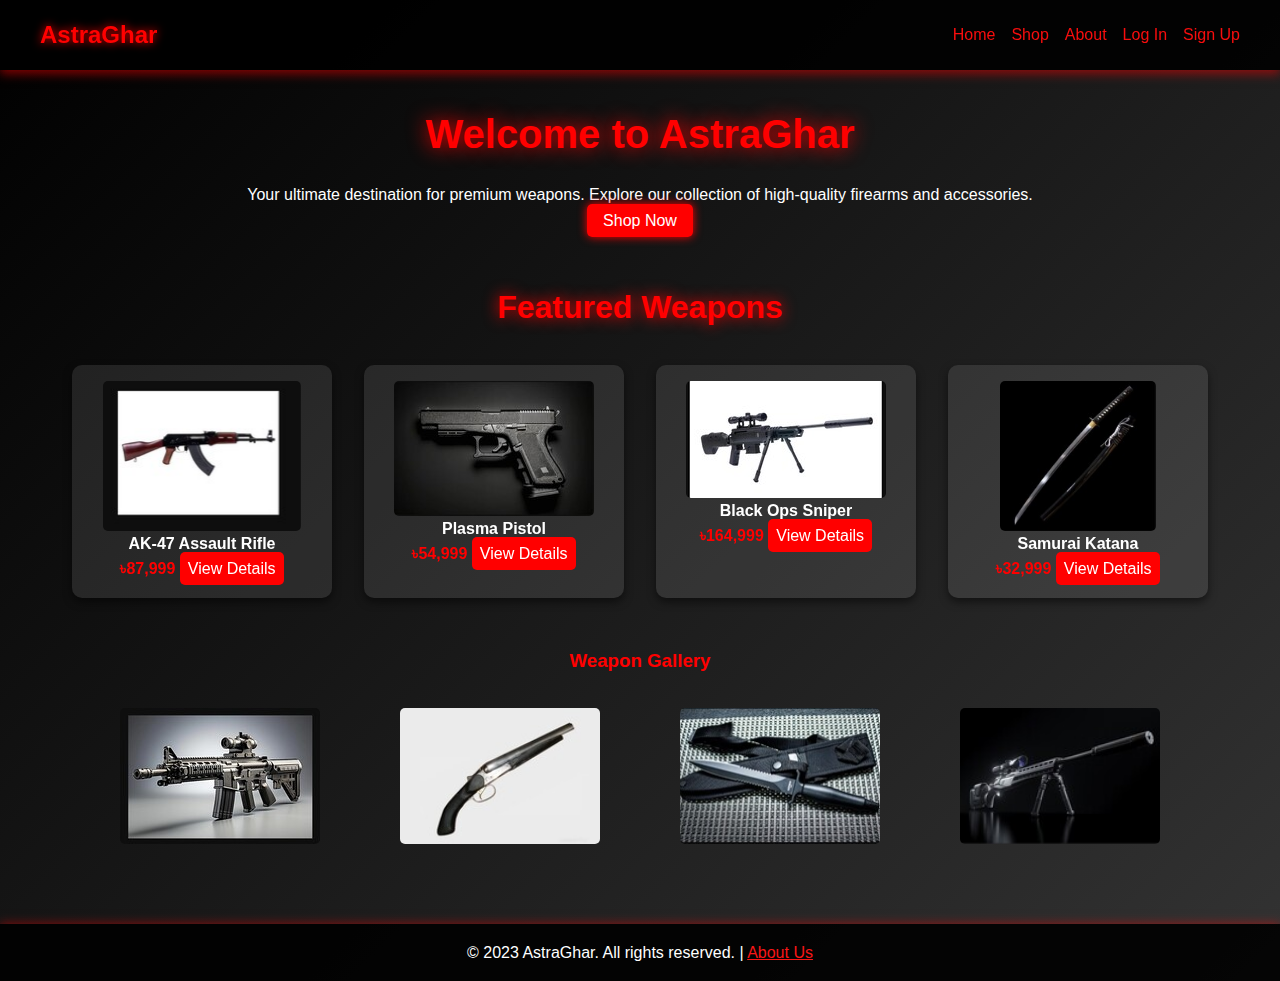
<file: index.html>
<!DOCTYPE html>
<html lang="en">
<head>
    <meta charset="UTF-8">
    <meta name="viewport" content="width=device-width, initial-scale=1.0">
    <title>AstraGhar - Online Weapon Shop</title>
    <link rel="stylesheet" href="style.css">
</head>
<body>
    <!-- Navigation Bar -->
    <nav>
        <div class="nav-container">
            <h1 class="logo">AstraGhar</h1>
            <ul class="nav-links">
                <li><a href="index.html">Home</a></li>
                <li><a href="shop.html">Shop</a></li>
                <li><a href="about.html">About</a></li>
                <li><a href="login.html">Log In</a></li>
                <li><a href="signup.html">Sign Up</a></li>
            </ul>
        </div>
    </nav>

    <!-- Main Content -->
    <main>
        <section class="hero">
            <h2 class="hero-title">Welcome to AstraGhar</h2>
            <p class="hero-text">Your ultimate destination for premium weapons. Explore our collection of high-quality firearms and accessories.</p>
            <a href="shop.html" class="btn-primary">Shop Now</a>
        </section>

        <!-- Featured Weapons Section -->
        <section class="featured">
            <h3>Featured Weapons</h3>
            <div class="featured-grid">
                <div class="product-card">
                    <img src="images/ak47.jpg" alt="AK-47">
                    <h4>AK-47 Assault Rifle</h4>
                    <span class="price">৳87,999</span>
                    <a href="shop.html" class="btn-secondary">View Details</a>
                </div>
                <div class="product-card">
                    <img src="images/pistol.jpg" alt="Pistol">
                    <h4>Plasma Pistol</h4>
                    <span class="price">৳54,999</span>
                    <a href="shop.html" class="btn-secondary">View Details</a>
                </div>
                <div class="product-card">
                    <img src="images/sniperrifleblack.jpg" alt="Sniper Rifle Black">
                    <h4>Black Ops Sniper</h4>
                    <span class="price">৳164,999</span>
                    <a href="shop.html" class="btn-secondary">View Details</a>
                </div>
                <div class="product-card">
                    <img src="images/katana.jpg" alt="Katana">
                    <h4>Samurai Katana</h4>
                    <span class="price">৳32,999</span>
                    <a href="shop.html" class="btn-secondary">View Details</a>
                </div>
            </div>
        </section>

        <!-- Image Gallery -->
        <section class="gallery">
            <h3>Weapon Gallery</h3>
            <div class="gallery-slider">
                <img src="images/rifle.jpg" alt="Rifle" class="gallery-img">
                <img src="images/doublebarrelshotgun.jpg" alt="Double Barrel Shotgun" class="gallery-img">
                <img src="images/combatknife.jpg" alt="Combat Knife" class="gallery-img">
                <img src="images/modernsnipers.jpg" alt="Modern Sniper" class="gallery-img">
            </div>
        </section>
    </main>

    <!-- Footer -->
    <footer>
        <p>&copy; 2023 AstraGhar. All rights reserved. | <a href="about.html">About Us</a></p>
    </footer>

    <script src="script.js"></script>
</body>
</html>
</file>
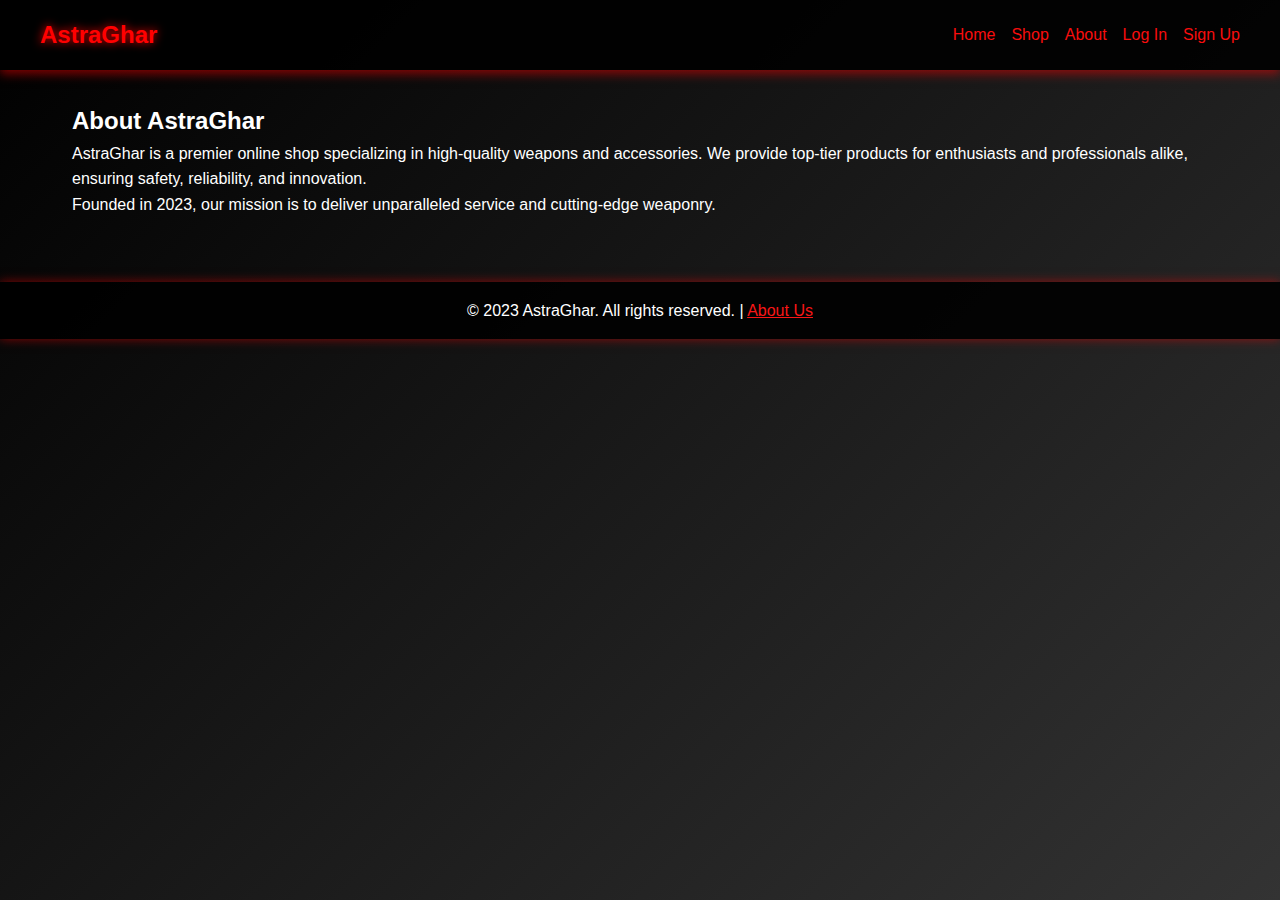
<file: about.html>
<!DOCTYPE html>
<html lang="en">
<head>
    <meta charset="UTF-8">
    <meta name="viewport" content="width=device-width, initial-scale=1.0">
    <title>About - AstraGhar</title>
    <link rel="stylesheet" href="style.css">
</head>
<body>
    <!-- Navigation Bar -->
    <nav>
        <div class="nav-container">
            <h1 class="logo">AstraGhar</h1>
            <ul class="nav-links">
                <li><a href="index.html">Home</a></li>
                <li><a href="shop.html">Shop</a></li>
                <li><a href="about.html">About</a></li>
                <li><a href="login.html">Log In</a></li>
                <li><a href="signup.html">Sign Up</a></li>
            </ul>
        </div>
    </nav>

    <!-- Main Content -->
    <main>
        <section class="about">
            <h2>About AstraGhar</h2>
            <p>AstraGhar is a premier online shop specializing in high-quality weapons and accessories. We provide top-tier products for enthusiasts and professionals alike, ensuring safety, reliability, and innovation.</p>
            <p>Founded in 2023, our mission is to deliver unparalleled service and cutting-edge weaponry.</p>
        </section>
    </main>

    <!-- Footer -->
    <footer>
        <p>&copy; 2023 AstraGhar. All rights reserved. | <a href="about.html">About Us</a></p>
    </footer>

    <script src="script.js"></script>
</body>
</html>
</file>
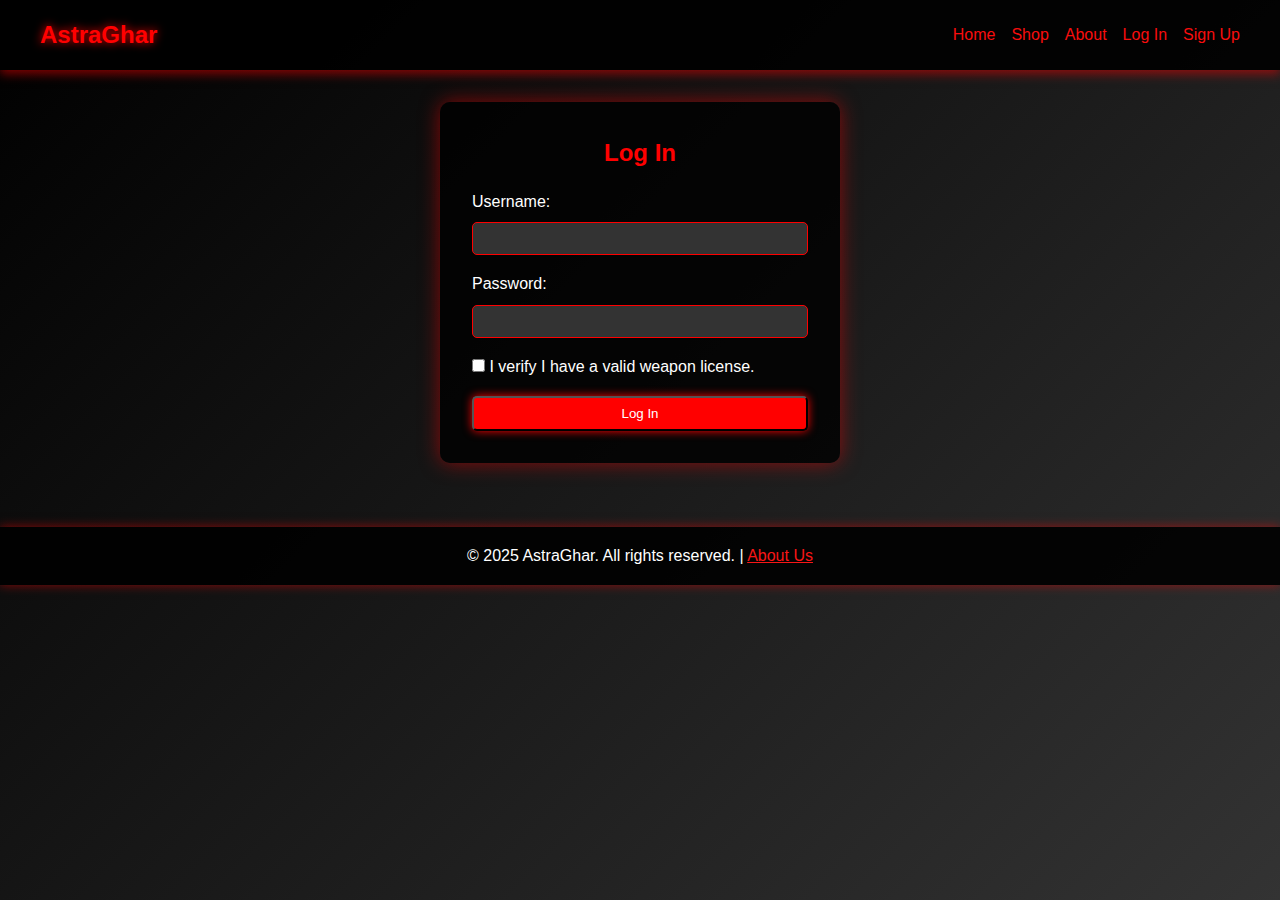
<file: login.html>
<!DOCTYPE html>
<html lang="en">
<head>
    <meta charset="UTF-8">
    <meta name="viewport" content="width=device-width, initial-scale=1.0">
    <title>Log In - AstraGhar</title>
    <link rel="stylesheet" href="style.css">
</head>
<body>
    <!-- Navigation Bar -->
    <nav>
        <div class="nav-container">
            <h1 class="logo">AstraGhar</h1>
            <ul class="nav-links">
                <li><a href="index.html">Home</a></li>
                <li><a href="shop.html">Shop</a></li>
                <li><a href="about.html">About</a></li>
                <li><a href="login.html">Log In</a></li>
                <li><a href="signup.html">Sign Up</a></li>
            </ul>
        </div>
    </nav>

    <!-- Main Content -->
    <main>
        <section class="form-section">
            <h2>Log In</h2>
            <form id="login-form">
                <label for="username">Username:</label>
                <input type="text" id="username" required>
                <label for="password">Password:</label>
                <input type="password" id="password" required>
                <label>
                    <input type="checkbox" id="license-verify" required> I verify I have a valid weapon license.
                </label>
                <button type="submit" class="btn-primary">Log In</button>
            </form>
        </section>
    </main>

    <!-- Footer -->
    <footer>
        <p>&copy; 2025 AstraGhar. All rights reserved. | <a href="about.html">About Us</a></p>
    </footer>

    <script src="script.js"></script>
</body>
</html>
</file>
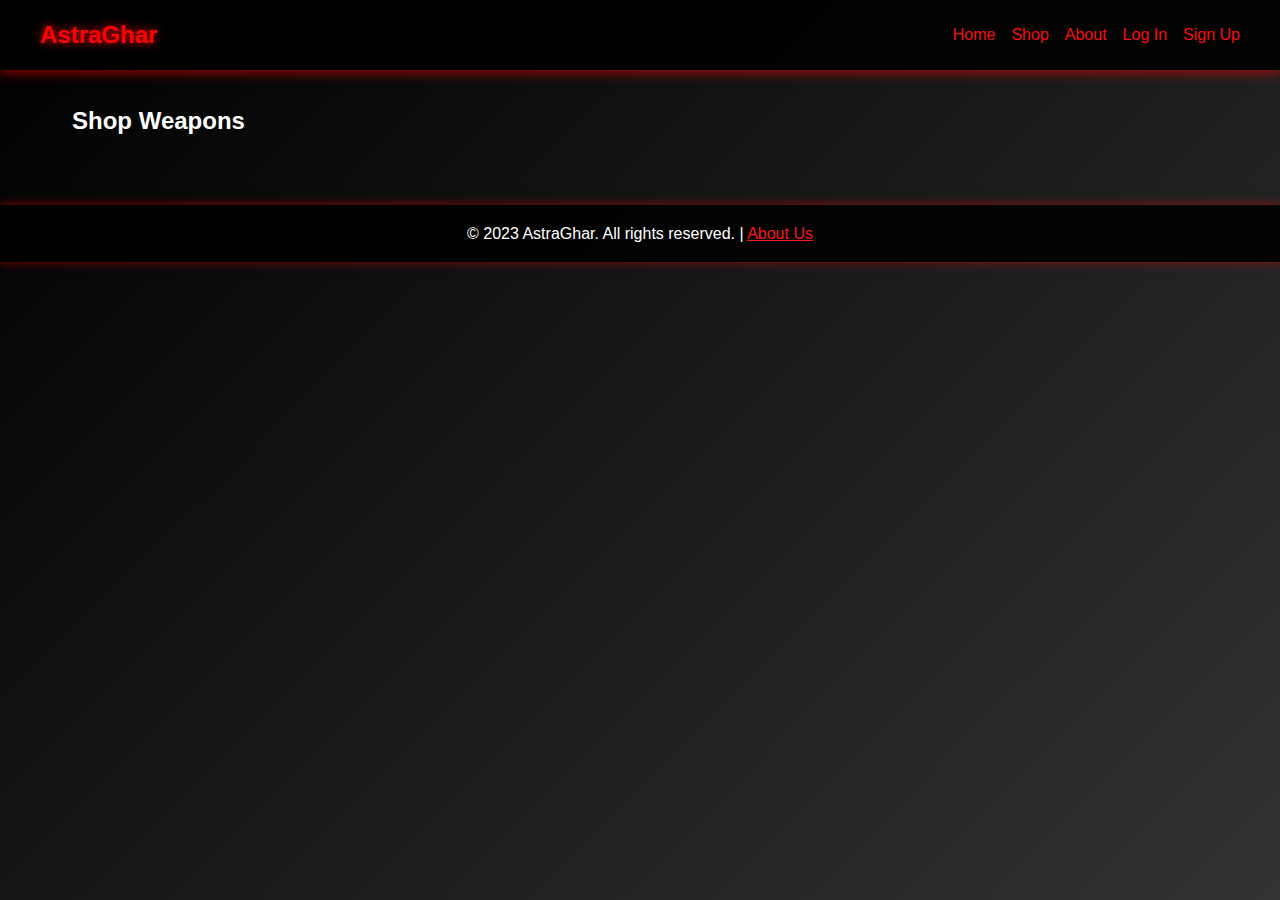
<file: shop.html>
<!DOCTYPE html>
<html lang="en">
<head>
    <meta charset="UTF-8">
    <meta name="viewport" content="width=device-width, initial-scale=1.0">
    <title>Shop - AstraGhar</title>
    <link rel="stylesheet" href="style.css">
</head>
<body>
    <!-- Navigation Bar -->
    <nav>
        <div class="nav-container">
            <h1 class="logo">AstraGhar</h1>
            <ul class="nav-links">
                <li><a href="index.html">Home</a></li>
                <li><a href="shop.html">Shop</a></li>
                <li><a href="about.html">About</a></li>
                <li><a href="login.html">Log In</a></li>
                <li><a href="signup.html">Sign Up</a></li>
            </ul>
        </div>
    </nav>

    <!-- Main Content -->
    <main>
        <section class="shop">
            <h2>Shop Weapons</h2>
            <p id="login-message" style="color: #ff0000; text-align: center; display: none;">You must log in to access the shop and buy guns. <a href="login.html" style="color: #00ff00;">Log In Here</a></p>
            <div id="shop-content" style="display: none;">
                <div class="categories">
                    <button class="category-btn active" data-category="all">All</button>
                    <button class="category-btn" data-category="pistols">Pistols</button>
                    <button class="category-btn" data-category="rifles">Rifles</button>
                    <button class="category-btn" data-category="shotguns">Shotguns</button>
                    <button class="category-btn" data-category="snipers">Snipers</button>
                    <button class="category-btn" data-category="knives">Knives</button>
                </div>
                <div class="product-grid">
                    <!-- Product Cards -->
                    <div class="product-card" data-category="pistols">
                        <img src="images/pistol.jpg" alt="Stylized Pistol">
                        <h3>Plasma Pistol</h3>
                        <p>A high-tech energy weapon for precision strikes.</p>
                        <ul class="gun-details">
                            <li><strong>Caliber:</strong> 9mm</li>
                            <li><strong>Origin:</strong> Futuristic Labs</li>
                            <li><strong>Features:</strong> Laser sight, energy cell battery</li>
                        </ul>
                        <span class="price">৳54,999</span>
                        <button class="btn-add-cart">Add to Cart</button>
                    </div>
                    <div class="product-card" data-category="pistols">
                        <img src="images/revolver.jpg" alt="Revolver">
                        <h3>Classic Revolver</h3>
                        <p>Reliable six-shooter for old-school action.</p>
                        <ul class="gun-details">
                            <li><strong>Caliber:</strong> .38 Special</li>
                            <li><strong>Origin:</strong> USA</li>
                            <li><strong>Features:</strong> 6-round cylinder, manual hammer</li>
                        </ul>
                        <span class="price">৳38,499</span>
                        <button class="btn-add-cart">Add to Cart</button>
                    </div>
                    <div class="product-card" data-category="rifles">
                        <img src="images/rifle.jpg" alt="Rifle">
                        <h3>Assault Rifle</h3>
                        <p>Powerful and versatile for any battlefield.</p>
                        <ul class="gun-details">
                            <li><strong>Caliber:</strong> 5.56mm</li>
                            <li><strong>Origin:</strong> Military Grade</li>
                            <li><strong>Features:</strong> 30-round magazine, optic ready</li>
                        </ul>
                        <span class="price">৳98,999</span>
                        <button class="btn-add-cart">Add to Cart</button>
                    </div>
                    <div class="product-card" data-category="rifles">
                        <img src="images/ak47.jpg" alt="AK-47">
                        <h3>AK-47 Assault Rifle</h3>
                        <p>Iconic and durable for heavy combat.</p>
                        <ul class="gun-details">
                            <li><strong>Caliber:</strong> 7.62mm</li>
                            <li><strong>Origin:</strong> Russia</li>
                            <li><strong>Features:</strong> 30-round magazine, rugged design</li>
                        </ul>
                        <span class="price">৳87,999</span>
                        <button class="btn-add-cart">Add to Cart</button>
                    </div>
                    <div class="product-card" data-category="shotguns">
                        <img src="images/doublebarrelshotgun.jpg" alt="Double Barrel Shotgun">
                        <h3>Double Barrel Shotgun</h3>
                        <p>Classic scattergun for close-range power.</p>
                        <ul class="gun-details">
                            <li><strong>Caliber:</strong> 12 Gauge</li>
                            <li><strong>Origin:</strong> Traditional Hunts</li>
                            <li><strong>Features:</strong> Double barrels, break-action</li>
                        </ul>
                        <span class="price">৳65,999</span>
                        <button class="btn-add-cart">Add to Cart</button>
                    </div>
                    <div class="product-card" data-category="shotguns">
                        <img src="images/pumpshotgun.jpg" alt="Pump Shotgun">
                        <h3>Pump Action Shotgun</h3>
                        <p>Fast-reload beast for tactical ops.</p>
                        <ul class="gun-details">
                            <li><strong>Caliber:</strong> 12 Gauge</li>
                            <li><strong>Origin:</strong> USA</li>
                            <li><strong>Features:</strong> 8-round tube, pump mechanism</li>
                        </ul>
                        <span class="price">৳71,499</span>
                        <button class="btn-add-cart">Add to Cart</button>
                    </div>
                    <div class="product-card" data-category="snipers">
                        <img src="images/modernsnipers.jpg" alt="Modern Sniper">
                        <h3>Modern Sniper Rifle</h3>
                        <p>Long-range precision with advanced optics.</p>
                        <ul class="gun-details">
                            <li><strong>Caliber:</strong> .308 Win</li>
                            <li><strong>Origin:</strong> Tactical Forces</li>
                            <li><strong>Features:</strong> 10x scope, bipod, suppressor ready</li>
                        </ul>
                        <span class="price">৳142,999</span>
                        <button class="btn-add-cart">Add to Cart</button>
                    </div>
                    <div class="product-card" data-category="snipers">
                        <img src="images/sniperrifleblack.jpg" alt="Sniper Rifle Black">
                        <h3>Black Ops Sniper</h3>
                        <p>Stealthy and lethal for covert missions.</p>
                        <ul class="gun-details">
                            <li><strong>Caliber:</strong> .338 Lapua</li>
                            <li><strong>Origin:</strong> Special Ops</li>
                            <li><strong>Features:</strong> Night vision, integrated silencer</li>
                        </ul>
                        <span class="price">৳164,999</span>
                        <button class="btn-add-cart">Add to Cart</button>
                    </div>
                    <div class="product-card" data-category="knives">
                        <img src="images/combatknife.jpg" alt="Combat Knife">
                        <h3>Combat Knife</h3>
                        <p>Sharp and durable for close-quarters combat.</p>
                        <ul class="gun-details">
                            <li><strong>Blade Length:</strong> 7 inches</li>
                            <li><strong>Origin:</strong> Military Issue</li>
                            <li><strong>Features:</strong> Serrated edge, sheath included</li>
                        </ul>
                        <span class="price">৳16,499</span>
                        <button class="btn-add-cart">Add to Cart</button>
                    </div>
                    <div class="product-card" data-category="knives">
                        <img src="images/katana.jpg" alt="Katana">
                        <h3>Samurai Katana</h3>
                        <p>Elegant blade with legendary sharpness.</p>
                        <ul class="gun-details">
                            <li><strong>Blade Length:</strong> 28 inches</li>
                            <li><strong>Origin:</strong> Japan</li>
                            <li><strong>Features:</strong> Folded steel, traditional handle</li>
                        </ul>
                        <span class="price">৳32,999</span>
                        <button class="btn-add-cart">Add to Cart</button>
                    </div>
                </div>
            </div>
        </section>
    </main>

    <!-- Footer -->
    <footer>
        <p>&copy; 2023 AstraGhar. All rights reserved. | <a href="about.html">About Us</a></p>
    </footer>

    <script src="script.js"></script>
</body>
</html>
</file>
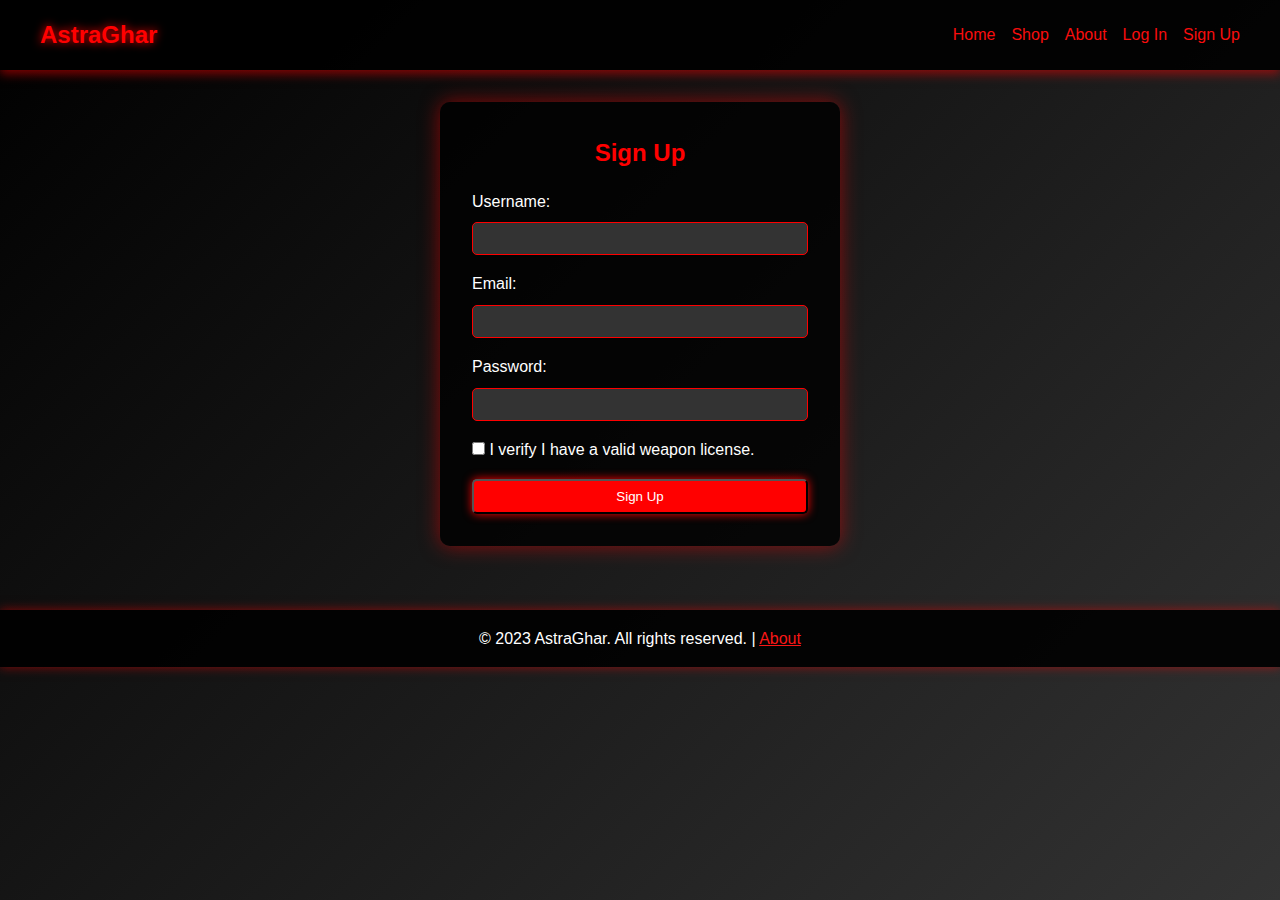
<file: signup.html>
<!DOCTYPE html>
<html lang="en">
<head>
    <meta charset="UTF-8">
    <meta name="viewport" content="width=device-width, initial-scale=1.0">
    <title>Sign Up - AstraGhar</title>
    <link rel="stylesheet" href="style.css">
</head>
<body>
    <!-- Navigation Bar -->
    <nav>
        <div class="nav-container">
            <h1 class="logo">AstraGhar</h1>
            <ul class="nav-links">
                <li><a href="index.html">Home</a></li>
                <li><a href="shop.html">Shop</a></li>
                <li><a href="about.html">About</a></li>
                <li><a href="login.html">Log In</a></li>
                <li><a href="signup.html">Sign Up</a></li>
            </ul>
        </div>
    </nav>

    <!-- Main Content -->
    <main>
        <section class="form-section">
            <h2>Sign Up</h2>
            <form id="signup-form">
                <label for="new-username">Username:</label>
                <input type="text" id="new-username" required>
                <label for="email">Email:</label>
                <input type="email" id="email" required>
                <label for="new-password">Password:</label>
                <input type="password" id="new-password" required>
                <label>
                    <input type="checkbox" id="signup-license-verify" required> I verify I have a valid weapon license.
                </label>
                <button type="submit" class="btn-primary">Sign Up</button>
            </form>
        </section>
    </main>

    <!-- Footer -->
    <footer>
        <p>&copy; 2023 AstraGhar. All rights reserved. | <a href="about.html">About
</file>
<file: style.css>
/* Global Styles */
* {
    margin: 0;
    padding: 0;
    box-sizing: border-box;
}

body {
    font-family: 'Arial', sans-serif;
    background: linear-gradient(135deg, #000000, #333333);
    color: #ffffff;
    line-height: 1.6;
    min-height: 100vh;
    perspective: 1000px; /* For 3D effects */
}

/* Navigation */
nav {
    background: rgba(0, 0, 0, 0.9);
    padding: 1rem;
    position: sticky;
    top: 0;
    z-index: 100;
    box-shadow: 0 4px 10px rgba(255, 0, 0, 0.5); /* Red glow */
}

.nav-container {
    display: flex;
    justify-content: space-between;
    align-items: center;
    max-width: 1200px;
    margin: 0 auto;
}

.logo {
    color: #ff0000;
    font-size: 1.5rem;
    text-shadow: 0 0 10px #ff0000; /* Red glow */
}

.nav-links {
    list-style: none;
    display: flex;
    gap: 1rem;
}

.nav-links a {
    color: #f80d0d;
    text-decoration: none;
    transition: color 0.3s, transform 0.3s;
}

.nav-links a:hover {
    color: #ffffff;
    transform: scale(1.1); /* Slight 3D scale */
}

/* Main Content */
main {
    max-width: 1200px;
    margin: 0 auto;
    padding: 2rem;
}

.hero {
    text-align: center;
    margin-bottom: 3rem;
    animation: fadeIn 2s ease-in, float 3s ease-in-out infinite; /* 3D float */
}

.hero h2 {
    font-size: 2.5rem;
    margin-bottom: 1rem;
    color: #ff0000;
    text-shadow: 0 0 20px #ff0000; /* Red glow */
    transform-style: preserve-3d;
}

.hero p {
    animation: slideIn 2s ease-out;
}

.btn-primary {
    background: #ff0000;
    color: #ffffff;
    padding: 0.5rem 1rem;
    text-decoration: none;
    border-radius: 5px;
    transition: background 0.3s, transform 0.3s;
    box-shadow: 0 0 10px #ff0000; /* Red glow */
}

.btn-primary:hover {
    background: #ffffff;
    color: #000000;
    transform: scale(1.05) rotateX(5deg); /* 3D hover */
}

.btn-secondary {
    background: #ff0000;
    color: #ffffff;
    padding: 0.5rem;
    text-decoration: none;
    border-radius: 5px;
    transition: background 0.3s, transform 0.3s;
}

.btn-secondary:hover {
    background: #ffffff;
    color: #000000;
    transform: scale(1.05);
}

/* Featured Section */
.featured {
    margin-bottom: 3rem;
}

.featured h3 {
    text-align: center;
    margin-bottom: 2rem;
    font-size: 2rem;
    color: #ff0000;
    text-shadow: 0 0 15px #ff0000;
}

.featured-grid {
    display: grid;
    grid-template-columns: repeat(auto-fit, minmax(250px, 1fr));
    gap: 2rem;
}

/* Gallery */
.gallery {
    margin-top: 2rem;
}

.gallery h3 {
    text-align: center;
    margin-bottom: 1rem;
    color: #ff0000;
}

.gallery-slider {
    display: flex;
    overflow-x: auto;
    gap: 1rem;
    padding: 1rem;
}

/* Image Controls */
.product-card img, .gallery-img, .featured .product-card img {
    max-width: 200px;
    max-height: 150px;
    width: auto;
    height: auto;
    object-fit: cover;
    border-radius: 5px;
    display: block;
    margin: 0 auto;
    transition: transform 0.3s;
}

.product-card img:hover {
    transform: scale(1.1) rotateY(10deg); /* 3D hover */
}

/* Shop */
.categories {
    display: flex;
    gap: 1rem;
    margin-bottom: 2rem;
    flex-wrap: wrap;
}

.category-btn {
    background: #333;
    color: #ffffff;
    border: none;
    padding: 0.5rem 1rem;
    cursor: pointer;
    border-radius: 5px;
    transition: background 0.3s, transform 0.3s;
}

.category-btn.active {
    background: #ff0000;
    box-shadow: 0 0 10px #ff0000;
}

.category-btn:hover {
    transform: scale(1.05);
}

.product-grid {
    display: grid;
    grid-template-columns: repeat(auto-fill, minmax(250px, 1fr));
    gap: 2rem;
}

.product-card {
    background: rgba(255, 255, 255, 0.1);
    padding: 1rem;
    border-radius: 10px;
    text-align: center;
    box-shadow: 0 4px 8px rgba(0, 0, 0, 0.5);
    transition: transform 0.3s, box-shadow 0.3s;
    transform-style: preserve-3d;
}

.product-card:hover {
    transform: translateY(-5px) rotateX(5deg); /* 3D hover */
    box-shadow: 0 8px 16px rgba(0, 0, 0, 0.7);
}

.gun-details {
    list-style: none;
    padding: 0;
    margin: 1rem 0;
    text-align: left;
    font-size: 0.9rem;
}

.gun-details li {
    margin-bottom: 0.5rem;
}

.price {
    color: #ff0000;
    font-weight: bold;
}

.btn-add-cart {
    background: #ff0000;
    color: #ffffff;
    border: none;
    padding: 0.5rem;
    margin-top: 1rem;
    cursor: pointer;
    border-radius: 5px;
    transition: background 0.3s, transform 0.3s;
    box-shadow: 0 0 10px #ff0000;
}

.btn-add-cart:hover {
    background: #ffffff;
    color: #000000;
    transform: scale(1.05);
}

/* Form Sections (Log In/Sign Up) */
.form-section {
    max-width: 400px;
    margin: 0 auto;
    padding: 2rem;
    background: rgba(0, 0, 0, 0.8);
    border-radius: 10px;
    box-shadow: 0 0 20px rgba(255, 0, 0, 0.5);
}

.form-section h2 {
    text-align: center;
    color: #ff0000;
    margin-bottom: 1rem;
}

.form-section form {
    display: flex;
    flex-direction: column;
}

.form-section label {
    margin-bottom: 0.5rem;
    color: #ffffff;
}

.form-section input {
    padding: 0.5rem;
    margin-bottom: 1rem;
    border: 1px solid #ff0000;
    border-radius: 5px;
    background: #333;
    color: #ffffff;
}

.form-section input:focus {
    outline: none;
    box-shadow: 0 0 10px #ff0000;
}

/* Footer */
footer {
    text-align: center;
    padding: 1rem;
    background: rgba(0, 0, 0, 0.9);
    margin-top: 2rem;
    box-shadow: 0 0 10px rgba(255, 0, 0, 0.5);
}

footer a {
    color: #f81616;
}

/* Responsive */
@media (max-width: 768px) {
    .nav-links {
        flex-direction: column;
    }
    .product-grid, .featured-grid {
        grid-template-columns: 1fr;
    }
    .gallery-slider {
        flex-direction: column;
    }
    .product-card img, .gallery-img, .featured .product-card img {
        max-width: 150px;
        max-height: 100px;
    }
}

/* 3D Animations */
@keyframes fadeIn {
    from { opacity: 0; transform: translateY(20px); }
    to { opacity: 1; transform: translateY(0); }
}

@keyframes float {
    0%, 100% { transform: translateY(0); }
    50% { transform: translateY(-10px) rotateX(2deg); }
}

@keyframes slideIn {
    from { transform: translateX(-100px); opacity: 0; }
    to { transform: translateX(0); opacity: 1; }
}
</file>
